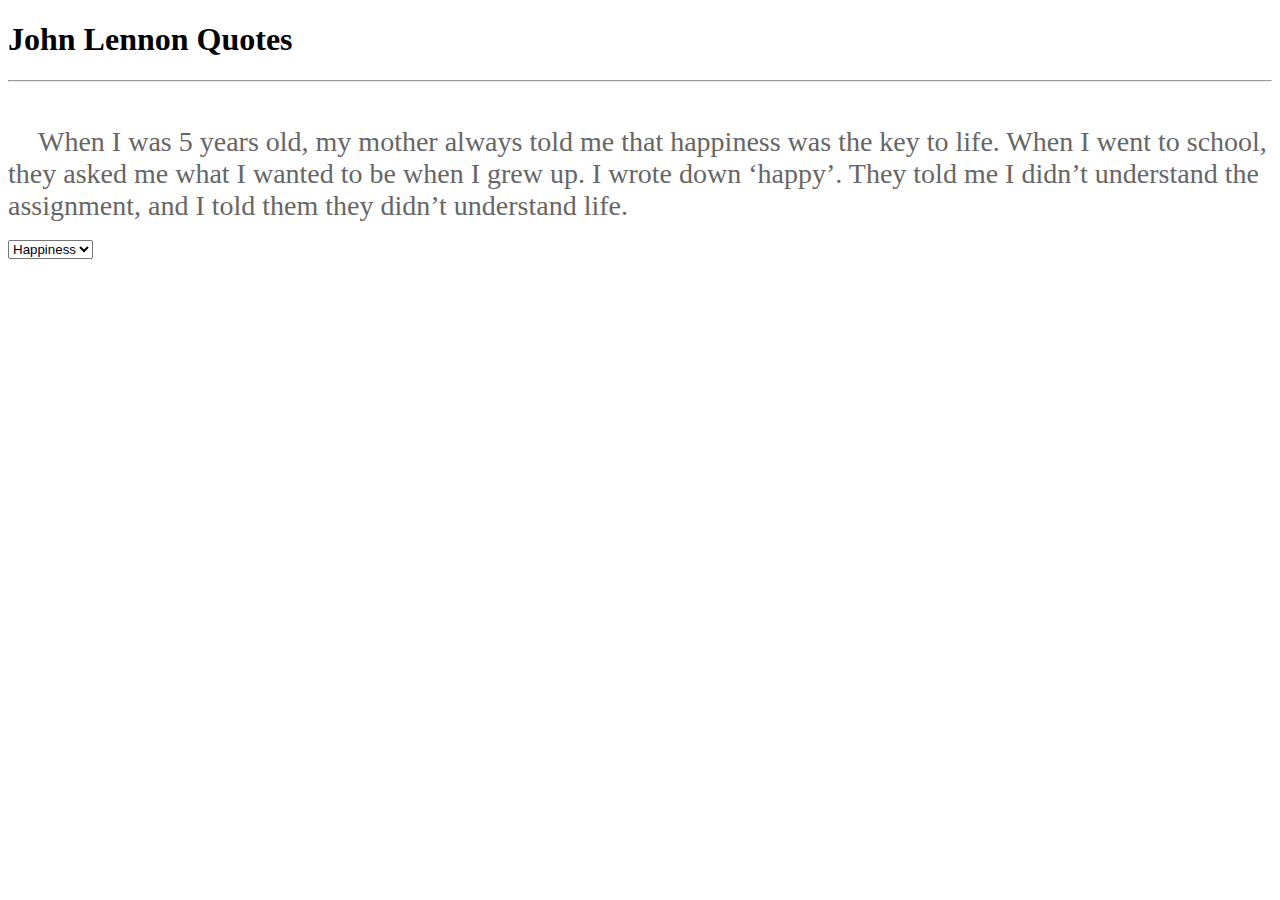
<file: Ex1_HTML_JS/index.html>
<!DOCTYPE html>
<html>
	
	<head>

		<meta http-equiv="content-type" content="text/html; charset=utf-8" />
		<title>John Lennon Quotes</title>

		<script>

			var quotes = {
							life : "Life is what happens to you while you're busy making other plans.", 
							dream : "A dream you dream alone is only a dream. A dream you dream together is reality.",
							happiness : "When I was 5 years old, my mother always told me that happiness was the key to life. When I went to school, they asked me what I wanted to be when I grew up. I wrote down 	‘happy’. They told me I didn’t understand the assignment, and I told them they didn’t understand life.",
							friendship: "Count your age by friends, not years. Count your life by smiles, not tears."
						};

			function displayQuote(obj) {

			    var type = obj.options[ obj.selectedIndex ].value;
			    var selectedQuote = quotes[type];

			    document.getElementById("quote").innerHTML = selectedQuote;
			}

		</script>

		<style>
			.quote{
				color: #666666;
				font-size: 28px; 
				font-weight: 100 
				text-align:right; 
				padding-right: 30px;
				padding-top: 30px;
				padding-left: 30px;
				padding-bottom: 30px;
			}

		</style>

	</head>

	<body>

		<h1>John Lennon Quotes</h1>
		<hr/>

		<br/><br/>
		<span id="quote" class="quote"></span>
      	<br/><br/>

		 <select id="type" onChange="displayQuote(this);">
			  <option value="life">Life</option>
			  <option value="dream">Dream</option>
			  <option selected value="happiness">Happiness</option>
			  <option value="friendship">Friendship</option>
		 </select> 

		 <script>

		 	var all_types = document.getElementById("type")
		 	displayQuote(all_types);

		 </script>

	<body>


</html>
</file>
